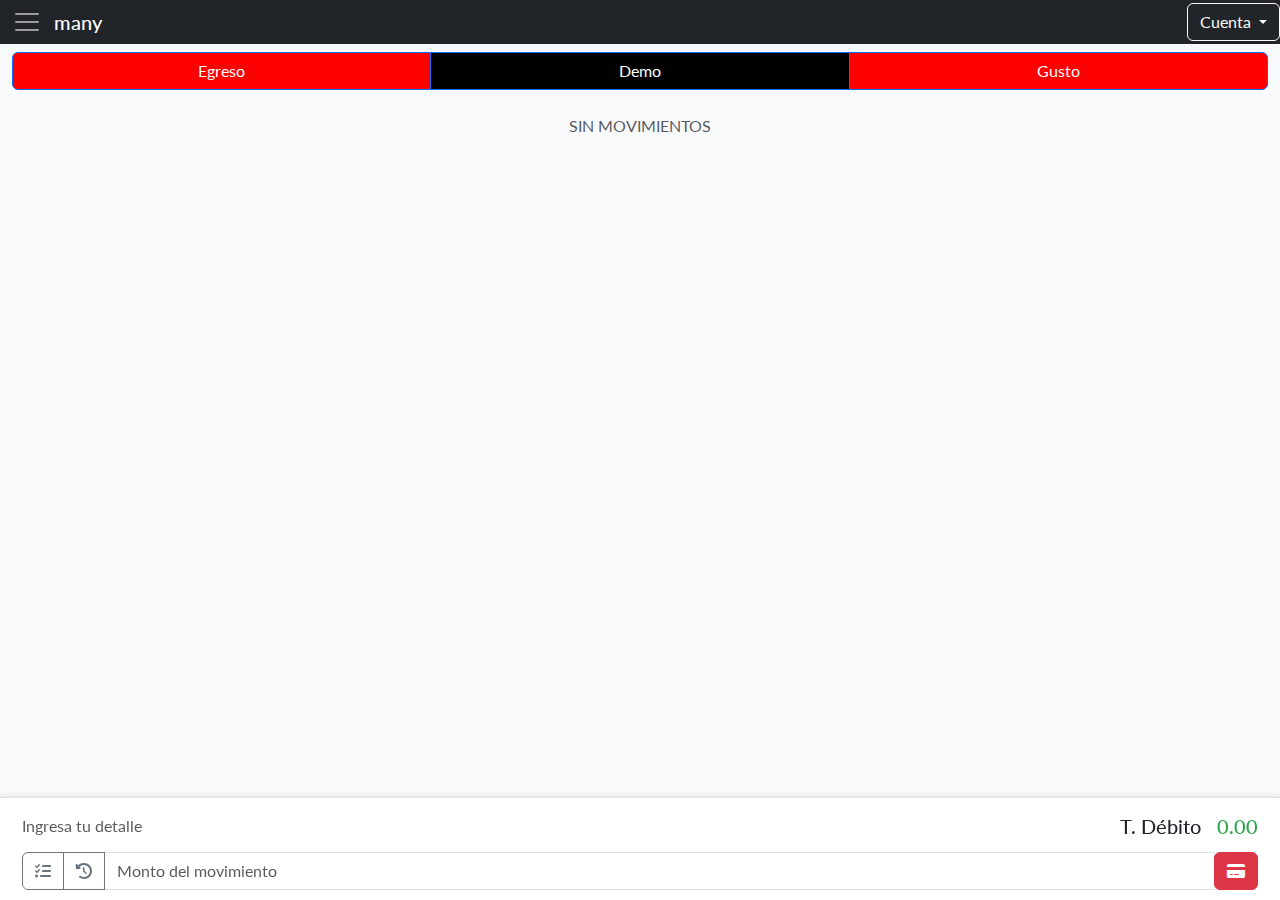
<file: index.html>
<!DOCTYPE html>
<html lang="es">

<head>
  <meta charset="UTF-8" />
  <meta name="mobile-web-app-capable" content="yes">
  <meta name="apple-mobile-web-app-capable" content="yes">
  <meta name="msapplication-starturl" content="/">
  <meta name="viewport" content="width=device-width, initial-scale=1, shrink-to-fit=no">
  
  <title>Many</title>
  <link href="https://cdn.jsdelivr.net/npm/bootstrap@5.3.2/dist/css/bootstrap.min.css" rel="stylesheet">
  <link rel="stylesheet" href="https://cdnjs.cloudflare.com/ajax/libs/font-awesome/6.6.0/css/all.min.css" />
  <link href="https://fonts.googleapis.com/css?family=Lato" rel="stylesheet">
  <link rel="stylesheet" href="./css/styles.css" />
  <link rel="manifest" href="./manifest.json">
  <meta name="theme-color" content="#ffffff">

  <script src="https://apis.google.com/js/platform.js" async defer></script>
  <meta name="google-signin-client_id"
    content="345">

  <script>
    function onSignIn(googleUser) {
      var profile = googleUser.getBasicProfile();
      console.log('ID: ' + profile.getId()); // Do not send to your backend! Use an ID token instead.
      console.log('Name: ' + profile.getName());
      console.log('Image URL: ' + profile.getImageUrl());
      console.log('Email: ' + profile.getEmail()); // This is null if the 'email' scope is not present.
      var id_token = googleUser.getAuthResponse().id_token;
      console.log(id_token);
    }


    function signOut() {
      var auth2 = gapi.auth2.getAuthInstance();
      auth2.signOut().then(function () {
        console.log('User signed out.');
      });
    }

  </script>
</head>

<body class="bg-light">

  <!--<div class="g-signin2" data-onsuccess="onSignIn"></div>
  <a href="#" onclick="signOut();">Sign out</a>-->


  <!-- Barra de título con hamburguesa -->
  <nav class="navbar navbar-dark bg-dark">
    <button class="navbar-toggler" type="button" data-bs-toggle="collapse" data-bs-target="#navbarOptions"
      aria-controls="navbarOptions" aria-expanded="false" aria-label="Toggle navigation">
      <span class="navbar-toggler-icon"></span>
    </button>
    <span class="navbar-brand mb-0 h1">many</span>
    <div class="collapse navbar-collapse" id="navbarOptions">
      <ul class="navbar-nav">
        <li class="nav-item" id="tarjetas-menu">
          <a class="nav-link" href="#">Tarjetas</a>
        </li>
        <li class="nav-item" id="estimados-menu">
          <a class="nav-link" href="#">Presupuestos</a>
        </li>
        <li class="nav-item" id="cargar_backup">
          <a class="nav-link" href="#">Cargar Backup</a>
          <input type="file" id="backup-file-input" style="display: none;" />
        </li>
        <li class="nav-item" id="descargar_backup">
          <a class="nav-link" href="#">Descargar Backup</a>
        </li>
        <li class="nav-item">
          <a class="nav-link" href="#">Cambiar Tema</a>
        </li>
        <li class="nav-item"><a class="nav-link" href="#">Operaciones</a></li>
        <li class="nav-item"><a class="nav-link" href="#">Monedas</a></li>
      </ul>
    </div>

    <!-- Desplegable para iniciar y cerrar sesión -->
    <div class="dropdown ms-auto">
      <button class="btn btn-outline-light dropdown-toggle" type="button" id="dropdownMenuButton"
        data-bs-toggle="dropdown" aria-expanded="false">
        <span id="user-name">Cuenta</span>
      </button>
      <ul class="dropdown-menu dropdown-menu-end" aria-labelledby="dropdownMenuButton">
        <li>
          <div class="g-signin2" data-onsuccess="onSignIn"></div>
        </li>
        <li>
          <button class="dropdown-item" id="signout-button" onclick="signOut()" style="display: none;">Cerrar
            sesión</button>
        </li>
      </ul>
    </div>


  </nav>



  <!-- Botones debajo de la barra de título -->
  <div class="container mt-2">
    <div class="btn-group btn-group-custom d-flex justify-content-around">
      <button id="btn-movimiento" class="btn btn-primary btn-cycle" onclick="cambiarMovimiento()">
        Gasto
      </button>
      <button id="btn-tarjeta" class="btn btn-primary btn-cycle" onclick="cambiarTarjeta()">
        Visa
      </button>
      <button id="btn-concepto" class="btn btn-primary btn-cycle" onclick="cambiarConcepto()">
        Básico
      </button>
    </div>
  </div>

  <!-- Tabla de Movimientos -->
  <div class="container mt-2">
    <div class="table-container">
      <table class="table">
        <tbody id="movimientos-tbody">
          <!-- Movimientos serán generados dinámicamente aquí -->
        </tbody>
      </table>
      <p id="sin-movimientos" class="text-center text-muted">
        SIN MOVIMIENTOS
      </p>
    </div>
  </div>

  <!-- Pie de página -->
  <div class="footer">
    <div class="container">
      <div class="d-flex align-items-center">
        <input type="text" id="detalle" class="form-control border-0 bg-transparent" placeholder="Ingresa tu detalle"
          style="flex: 1; max-width: none; padding-left: 0px;" />
        <h5 class="ml-auto mb-0 d-flex align-items-center">
          <span id="tipoTarjeta" class="tipo-tarjeta">Balance</span>
          <span id="balance" class="balance-positive btn btn-sm" style="width: auto; padding-left: 1rem;">0.00</span>
        </h5>
      </div>
      <div class="input-group mt-2">
        <button class="btn btn-outline-secondary" id="opciones" data-bs-toggle="modal" data-bs-target="#opcionesModal">
          <i id="opcion" class="fas fa-tasks"></i>
        </button>
        <button class="btn btn-outline-secondary" id="reset" onclick="cancelarOpciones()">
          <i class="fa-solid fa-clock-rotate-left"></i>
        </button>
        <input type="number" class="form-control" id="monto" placeholder="Monto del movimiento" />
        <div class="input-group-append">
          <button class="btn btn-success" onclick="agregarMovimiento()">
            <i class="fa-solid fa-credit-card"></i>
          </button>
        </div>
      </div>
    </div>
  </div>

  <!-- Modal para seleccionar fecha, cuotas y transferencia -->
  <div class="modal fade" id="opcionesModal" tabindex="-1" role="dialog" aria-labelledby="opcionesModalLabel"
    aria-hidden="true">
    <div class="modal-dialog" role="document">
      <div class="modal-content">
        <div class="modal-header">
          <h5 class="modal-title" id="opcionesModalLabel">Seleccionar Fecha, Cuotas y Transferencia</h5>
          <button type="button" class="btn-close" data-bs-dismiss="modal" aria-label="Close"></button>
        </div>
        <div class="modal-body">
          <!-- Selector de fecha -->
          <div class="form-group">
            <label for="fecha-selector">Seleccionar Fecha</label>
            <input type="date" id="fecha-selector" class="form-control" />
          </div>
          <!-- Selector numérico -->
          <div class="form-group">
            <label for="cuotas-selector">Seleccionar Cuotas</label>
            <input type="number" id="cuotas-selector" class="form-control" min="1" max="100" />
          </div>
          <!-- Desplegable de transferencia -->
          <div class="form-group">
            <label for="transferencia-selector">Transferencia</label>
            <select id="transferencia-selector" class="form-control">
              <!-- Aquí se agregarán dinámicamente las tarjetas -->
            </select>
          </div>
        </div>
        <div class="modal-footer">
          <button type="button" class="btn btn-secondary" onclick="cancelarOpciones()" data-bs-dismiss="modal">
            <i class="fa-solid fa-clock-rotate-left"></i>
          </button>
          <button type="button" class="btn btn-success" onclick="guardarOpciones()">
            <i class="fa-solid fa-floppy-disk"></i>
          </button>
        </div>
      </div>
    </div>
  </div>

  <!-- Modal para gestionar tarjetas -->
  <div class="modal fade" id="tarjetasModal" tabindex="-1" role="dialog" aria-labelledby="tarjetasModalLabel"
    aria-hidden="true">
    <div class="modal-dialog" role="document">
      <div class="modal-content">
        <div class="modal-header">
          <h5 class="modal-title" id="tarjetasModalLabel">Tarjetas</h5>
          <button type="button" class="btn-close" data-bs-dismiss="modal" aria-label="Close"></button>
        </div>
        <div class="modal-body">
          <!-- Botón para agregar una nueva tarjeta -->
          <button type="button" class="btn btn-success mb-3" id="agregar-tarjeta-btn">
            <i class="fa-solid fa-plus"></i>
          </button>

          <!-- Contenedor para el acordeón de tarjetas -->
          <div id="tarjetas-lista">
            <!-- Aquí se iteran las tarjetas en el acordeón -->
          </div>
        </div>
        <div class="modal-footer">
          <!--<button type="button" class="btn btn-secondary" data-bs-dismiss="modal">X</button>-->
        </div>
      </div>
    </div>
  </div>

  <!-- Modal para gestionar presupuestos -->
  
  <div class="modal fade" id="estimadosModal" tabindex="-1" role="dialog" aria-labelledby="estimadosModalLabel"
    aria-hidden="true">
    <div class="modal-dialog" role="document">
      <div class="modal-content">
        <div class="modal-header">
          <h5 class="modal-title" id="estimadosModalLabel">Presupuestos</h5>
          <button type="button" class="btn-close" data-bs-dismiss="modal" aria-label="Close"></button>
        </div>



        <div class="modal-body">
          <!-- Botón para agregar una nueva simulación -->
          <div class="d-flex justify-content-between align-items-center mb-3">
            <button type="button" class="btn btn-success" id="agregar-presupuesto-btn">
              <i class="fa-solid fa-plus"></i>
            </button>
            <div class="form-check form-switch">
              <label class="form-check-label" for="presupuestosSwitch">Ocultar autopagos</label>
              <input class="form-check-input" type="checkbox" id="presupuestosSwitch" role="switch">              
            </div>
          </div>

          <!-- Contenedor para el acordeón de estimados -->
          <div id="estimados-lista">
            <!-- Aquí se iteran las simulaciones en el acordeón -->
          </div>
        </div>
        <div class="modal-footer d-flex justify-content-between">
          <h5 class="mb-0 text-bold">Total: S/. <span id="total-estimado" class="text-bold">0.00</span></h5>
          <div>
            <button type="button" class="btn btn-secondary" id="restaurar-pptos-btn">
              <i class="fa-solid fa-clock-rotate-left"></i>
            </button>
            <button type="button" class="btn btn-primary" id="pagar-pptos-btn">
              <i class="fa-solid fa-credit-card"></i>
            </button>
            <!--<button type="button" class="btn btn-secondary" data-bs-dismiss="modal">X</button>-->
          </div>
        </div>
      </div>
    </div>
  </div>

  <!-- Spinner de Bootstrap para mostrar mientras se procesa el archivo -->
  <div id="processing-indicator" class="d-none">
    <div class="spinner-border text-primary" role="status">
      <span class="visually-hidden">Cargando...</span>
    </div>
    <p>Procesando...</p>
  </div>





  <script src="https://code.jquery.com/jquery-3.5.1.slim.min.js"></script>
  <script src="https://cdn.jsdelivr.net/npm/@popperjs/core@2.11.6/dist/umd/popper.min.js"></script>
  <script src="https://cdn.jsdelivr.net/npm/bootstrap@5.3.2/dist/js/bootstrap.bundle.min.js"></script>


  <script src="./js/script.js"></script>
  <script src="./js/opciones.js"></script>
  <script src="./js/tarjetas.js"></script>
  <script src="./js/movimientos.js"></script>
  <script src="./js/presupuestos.js"></script>

</body>

</html>
</file>
<file: css/styles.css>
/* Estilos generales */
body {
  font-family: 'Lato';
}

.btn-group-custom .btn {
  width: 30%;
}

.btn-cycle {
  transition: background-color 0.3s ease;
}

.table-container {
  height: calc(100vh - 200px);
  /* Extiende la altura de la tabla */
  overflow-y: auto;
  width: 100%;
}

.month-separator {
  font-weight: bold;
  background-color: #f8f9fa;
  padding: 0.5rem;
  border-bottom: 1px solid #dee2e6;
  text-align: center;
}

.footer {
  position: fixed;
  bottom: 0;
  width: 100%;
  background-color: #ffffff;
  border-top: 1px solid #dee2e6;
  padding: 10px;
  box-shadow: 0 -1px 5px rgba(0, 0, 0, 0.1);
}

.balance-positive {
  color: #28a745;
  /* Verde */
}

.balance-negative {
  color: #dc3545;
  /* Rojo */
}

.egreso {
  background-color: #f8d7da !important;
  align-content: baseline;
  /* Rosado */
}

.ingreso {
  background-color: #d4edda !important;
  align-content: baseline;
  /* Verde claro */
}

.factura {
  background-color: lightgray !important;
  align-content: baseline;
  /* Verde claro */
}

.pago {
  background-color: lightsteelblue !important;
  align-content: baseline;
  /* Verde claro */
}

.datepicker {
  display: block;
}

/* Elimina el borde y el marco del botón de cierre */
.close {
  border: none;
  outline: none;
  box-shadow: none;
  background: transparent;
}

/* Asegúrate de que el botón de cierre sea visible */
.close span {
  font-size: 1.5rem;
  /* Ajusta el tamaño del icono si es necesario */
}

/* Elimina el borde y el marco del botón de la hamburguesa */
.navbar-toggler {
  border: none;
  box-shadow: none;
  background: transparent;
}

/* Asegura que los elementos del menú tengan márgenes adecuados */
.navbar-nav .nav-item {
  margin: 0 1rem;
  /* Ajusta el margen como necesites */
}

/* Opcional: ajusta el padding dentro de los elementos del menú */
.navbar-nav .nav-link {
  padding: 0.5rem 1rem;
}


@media (min-width: 576px) {

  .container,
  .container-sm {
    max-width: 100%;
  }
}

.navbar {
  --bs-navbar-padding-y: 0.2rem;
}

/*alinear a la derecha*/
.align-right {
  text-align: end;
}


#processing-indicator {
  position: fixed;
  top: 50%;
  left: 50%;
  transform: translate(-50%, -50%);
  text-align: center;
  z-index: 1050; /* Asegúrate de que el spinner esté encima de otros elementos */
}
</file>
